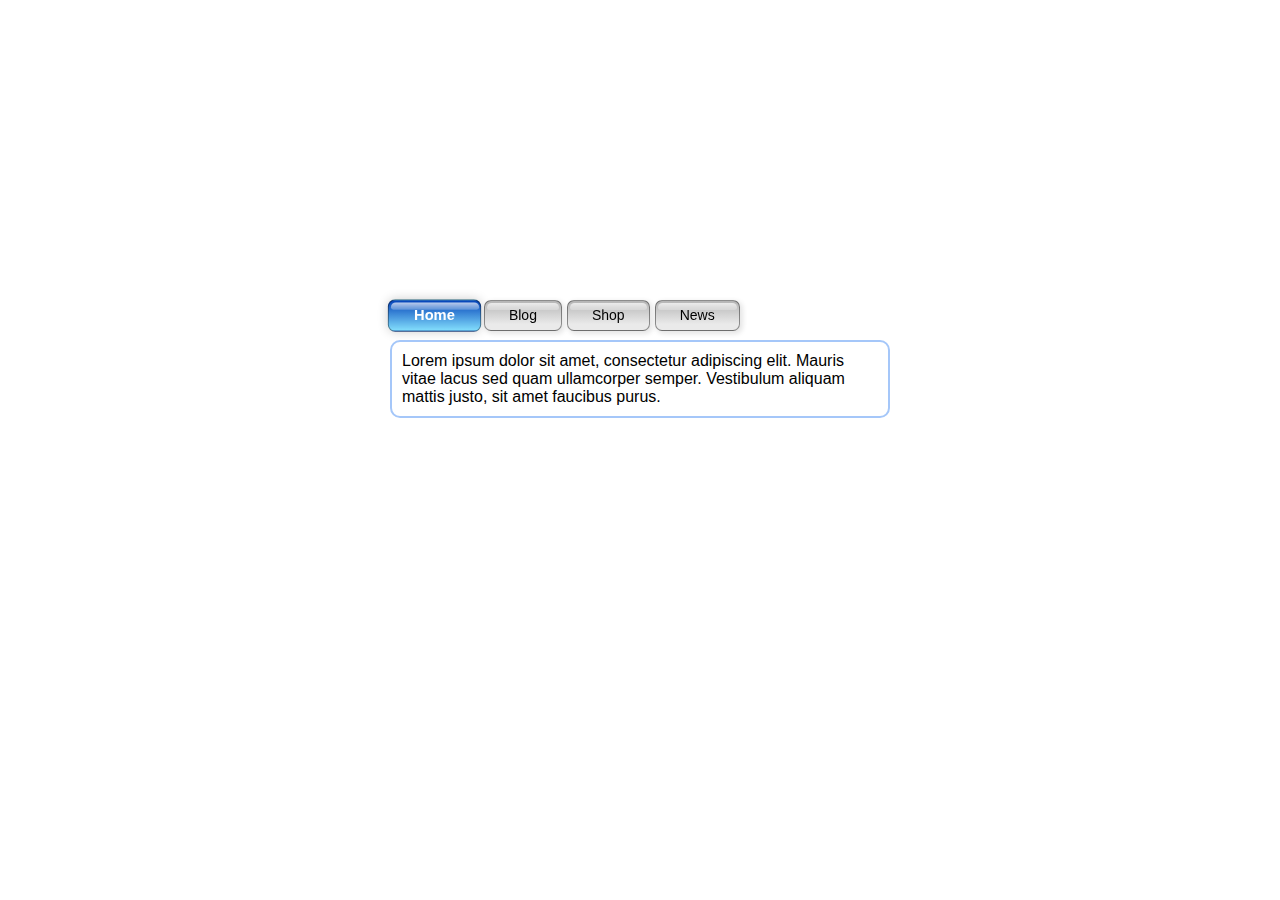
<file: notepadtabs/index.html>
<!DOCTYPE html>
<html lang="en">
<head>
  <meta charset="UTF-8" />
  <meta name="viewport" content="width=device-width, initial-scale=1.0" />
  <title>Mac Aqua Tabs</title>
  <link rel="stylesheet" href="style.css" />
</head>
<body>
  <div class="container">
    <input type="radio" name="option" id="1" checked />
    <label for="1">
      <div class="tab-name">Home</div>
      <div class="tab-content">
        Lorem ipsum dolor sit amet, consectetur adipiscing elit. Mauris vitae
        lacus sed quam ullamcorper semper. Vestibulum aliquam mattis justo,
        sit amet faucibus purus.
      </div>
    </label>

    <input type="radio" name="option" id="2" />
    <label for="2">
      <div class="tab-name">Blog</div>
      <div class="tab-content">
        Nulla rutrum convallis egestas. Mauris et nisl suscipit tellus mattis
        eleifend. Nullam egestas sapien eu nibh consectetur vehicula.
      </div>
    </label>

    <input type="radio" name="option" id="3" />
    <label for="3">
      <div class="tab-name">Shop</div>
      <div class="tab-content">
        Proin diam neque, finibus in neque sed, tincidunt dictum enim. Nunc
        iaculis rhoncus magna at convallis.
      </div>
    </label>

    <input type="radio" name="option" id="4" />
    <label for="4">
      <div class="tab-name">News</div>
      <div class="tab-content">
        Ut at auctor neque. Quisque quis lectus eget erat laoreet dictum sed
        at justo. Pellentesque cursus sed enim ut condimentum.
      </div>
    </label>
  </div>
</body>
</html>
</file>
<file: notepadtabs/style.css>
/* ----- PAGE SETUP ----- */
/* Centers everything on the screen and applies base font & background */
body {
    width: 100%;
    height: 100vh;
    margin: 0;
    padding: 0;
    display: grid;
    place-items: center;
    background: white;
    font-family: "Poppins", sans-serif;
  }
  
  /* ----- CONTAINER ----- */
  /* Holds all the tabs side by side */
  .container {
    width: 500px;
    height: 300px;
    display: flex;
    position: relative;
    gap: 5px;
  }
  
  /* Hides radio inputs (used to toggle tabs) */
  input {
    display: none;
  }
  
  /* =========================================
     TAB BUTTON STYLES
     ========================================= */
  
  /* Default tab button look */
  .tab-name {
    position: relative;
    display: block;
    text-align: center;
    text-decoration: none;
    color: black;
    border-radius: 7px;
    font-size: 14px;
    padding: 0.4rem 1.5rem;
    border: 1px solid rgba(0, 0, 0, 0.4);
    box-shadow: 2px 2px 5px 1px rgba(0, 0, 0, 0.1);
    cursor: pointer;
    transition: all 0.3s ease;
    background: linear-gradient(#b5b5b5, #eaeaea 80%);
  }
  
  /* Changes color to aqua when hovering */
  label:hover .tab-name {
    background: linear-gradient(#0342b9, #83dffd);
    color: white;
  }
  
  /* Active tab (currently selected) */
  input:checked + label .tab-name {
    background: linear-gradient(#0342b9, #83dffd);
    color: white;
    font-weight: 700;
    transform: scale(1.05);
    box-shadow: 0 0 10px rgba(0, 0, 0, 0.2);
  }
  
  /* Adds glossy highlight at the top of each tab */
  .tab-name::after {
    mix-blend-mode: color-dodge;
    content: "";
    position: absolute;
    top: 2px;
    left: 2px;
    border-radius: 60px 60px 30px 30px;
    width: calc(110% - 12px);
    height: 7px;
    overflow: hidden;
    background-image: linear-gradient(
      rgba(255, 255, 255, 0.9),
      rgba(255, 255, 255, 0.3)
    );
    opacity: 0.8;
    pointer-events: none;
  }
  
  /* =========================================
     TAB CONTENT STYLES
     ========================================= */
  
  /* Hidden by default, becomes visible when its tab is active */
  .tab-content {
    position: absolute;
    top: 40px;
    left: 0;
    background: white;
    color: black;
    padding: 10px;
    box-sizing: border-box;
    border-radius: 10px;
    border: 2px solid #a5c7f9;
    opacity: 0;
    z-index: 0;
    transition: opacity 0.5s ease;
  }
  
  /* Shows the content of the selected tab */
  input:checked + label .tab-content {
    opacity: 1;
    z-index: 1;
  }
</file>
